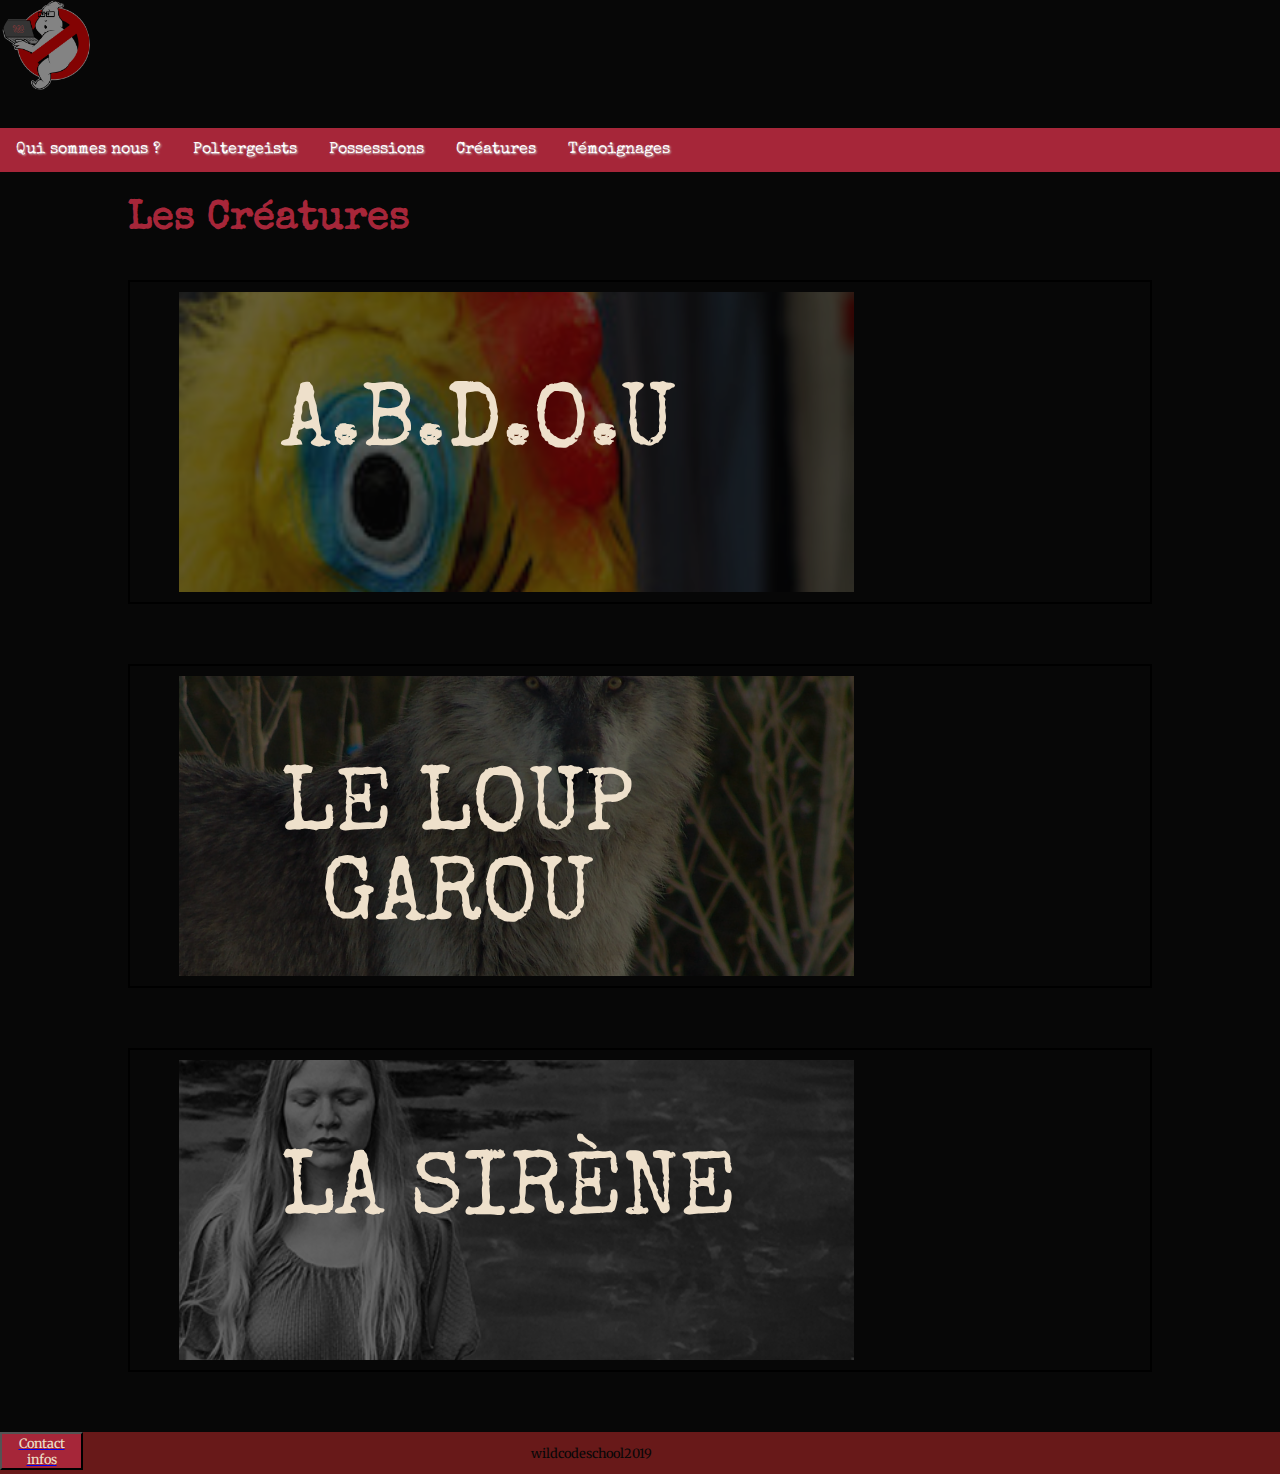
<file: creatures.html>
<!DOCTYPE html>
<html lang="fr">

<head>
  <meta charset="UTF-8" />
  <meta name="viewport" content="width=device-width" />
  <title>Les Créatures</title>
  <link rel="stylesheet" href="stylepages.css" />
  <link rel="stylesheet" href="style.css">
</head>

<body>

  <header>

    <img src="img_src/logo.png" alt='logo' class="logoto">

    <a href="index.html"><canvas id="canvas" width="1932px" height="270px"></canvas></a>

    <ul class="topnav">
      <li><a href="presentation.html">Qui sommes nous ?</a></li>
      <li><a href="poltergeist.html">Poltergeists</a></li>
      <li><a href="possessions.html">Possessions</a></li>
      <li><a href="creatures.html">Créatures</a></li>
      <li><a href="testimony.html">Témoignages</a></li>
      
    </ul>

  </header>

  <main>
    <div class="espace"></div>
    <h2 class="titrepages">Les Créatures</h2>
    <div class="espace"></div>
    <article class="blocpages">
      <div class="imgptg1a">
        <img class="imgptg1b" src="abdou.jpg" alt="Image1" width="300" height="300" />
      </div>
      <div class="soustitrepagesimg4">A.B.D.O.U</div>
      <div class="descriptionpages4">
        <h3 class="soustitrepages4">A.B.D.O.U</h3>
        <p class="txtpages4">
          Taille : 1m70-80
          <br />
          Poids : Beaucoup trop de poulets
          <br />
          Description : Cette créature grotesque, à mi-chemin entre le poulet
          et l'homme aurait été aperçue aux environs du 2ème étage de la wcs
          (nous ne donnerons pas le nom entier par souci d'anonymat).
          <br />
          La rumeur court qu'il aurait été humain à la base, et que suite à sa
          consommation excessive de viande blanche, il aurait attiré le
          courroux du Chicken god qui l'aurait alors transformé en poulet.
        </p>
      </div>
    </article>
    <div class="espace"></div>
    <article class="blocpages">
      <div class="imgptg1a">
        <img class="imgptg1b" src="loupgarou.jpg" alt="Image1" width="300" height="300" />
      </div>
      <div class="soustitrepagesimg5">LE LOUP<br>GAROU</div>
      <div class="descriptionpages5">
        <h3 class="soustitrepages5">LE LOUP GAROU</h3>
        <p class="txtpages5">
          Description : Les premiers récits concernant l'existence de cette entité mi-homme mi-bête trouvent leur
          origine en Europe.
          <br>
          Tous s'accordent sur les mêmes points : le loup-garou a une forme humaine en temps normal et se transforme en
          bête les jours de pleine lune.
          <br>
          Ce qui le distingue d'un être humain comme vous et moi sont ses capacités physiques exceptionnelles qui lui
          permettent par exemple de briser aisément les os de ses victimes.
          <br>
          Influencé par sa nature bestiale, le loup-garou est prône à la violence et aux sautes d'humeur, notamment à
          l'approche de sa transformation.
          <br>
          Reconnaissez-vous quelqu'un dans votre entourage qui correspond à cette description ?
        </p>
      </div>
    </article>
    <div class="espace"></div>
    <article class="blocpages">
      <div class="imgptg1a">
        <img class="imgptg1b" src="siren2.jpg" alt="Image1" width="300" height="300" />
      </div>
      <div class="soustitrepagesimg6">LA SIRÈNE</div>
      <div class="descriptionpages6">
        <h3 class="soustitrepages6">LA SIRÈNE</h3>
        <p class="txtpages6">
          Description : Les Grecs la décrivait comme mi-femme mi-oiseau tandis que dans la culture populaire moderne,
          elle est représentée mi-femme mi-poisson.
          <br>
          Même si les doutes subsistent sur son apparence, ses motivations restent les mêmes dans toutes les cultures.
          <br>
          Dotée d'une voix mélodieuse et enivrante, la sirène attire ses victimes, humaines et animales, à elle. Les
          sirènes seraient ainsi responsables de bon nombre de disparitions nocturnes inexpliquées.
          <br>
          Quels sont ses critères pour choisir ses proies ? Et quel sort réserve t-elle à ses cibles infortunées ?
        </p>
      </div>
    </article>
    <div class="espace"></div>
  </main>

  <div id="contactInfosHome">
    <div class="infosGhostwilders">
      <button id="hide">HIDE</button>
      <div class="txtGhostwilders">
        <h3>Contact infos</h3>
        <p>ghostwilders@gmail.com</p>
        <p>+33 6 66 66 66 66</p>
        <p>11 Rue de Poissy, 75005 Paris</p>
      </div>
    </div>
    <div class="mapWcs"></div>
  </div>

  <footer>
    <div class="footerlist">

      <a href="#contactInfosHome"><button class="footeritems" id="boutonContactFooter">Contact infos</button></a>
      <p class="footeritems" id="trademarkWcs">wildcodeschool2019</p>

    </div>
  </footer>

  <script src="script2.js"></script>
  <script src="effetspages.js"></script>

</body>

</html>
</file>
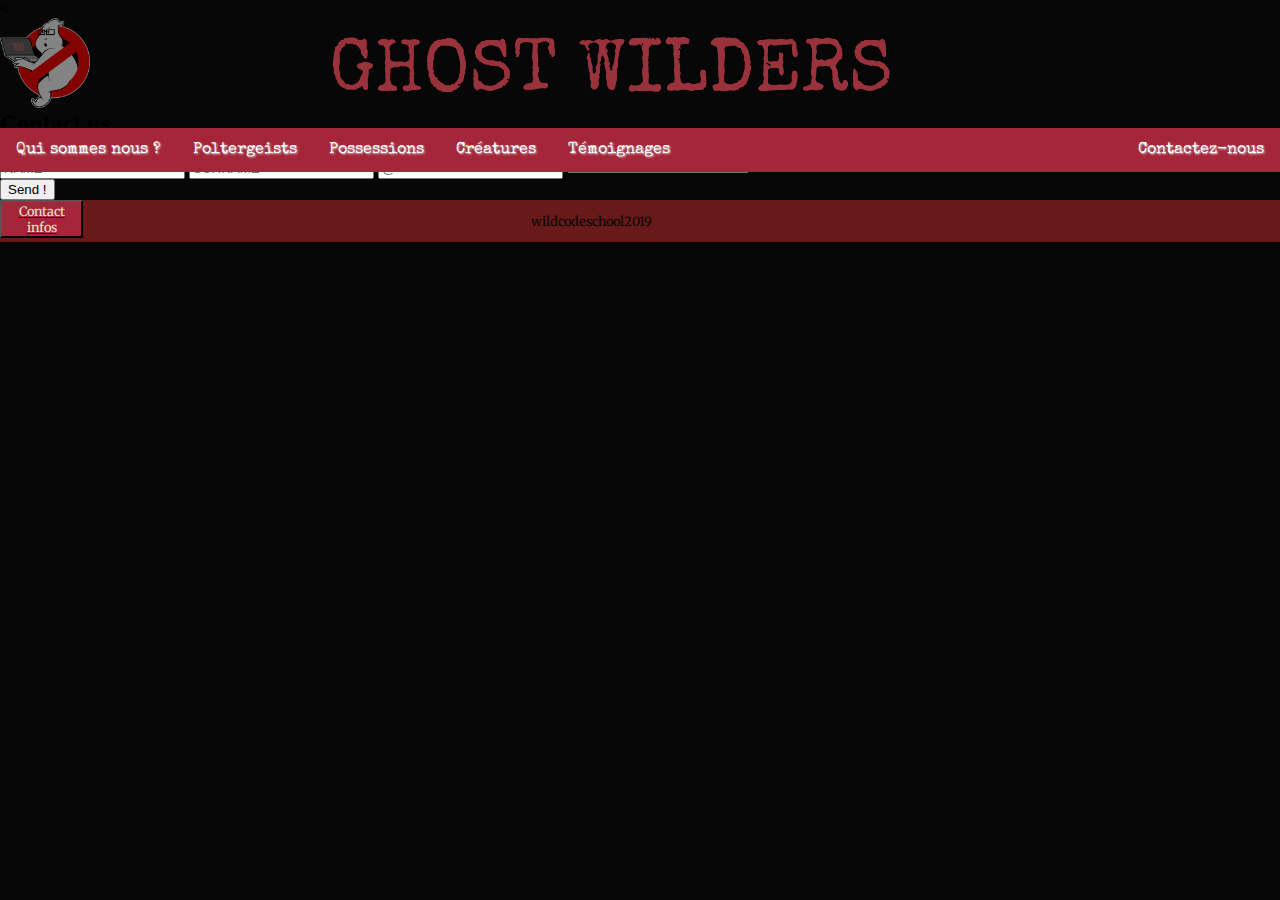
<file: formulaire.html>
<<!DOCTYPE html>
<html lang="fr">

<head>
    <meta charset="UTF-8">
    <meta name="viewport" content="width=device-width, initial-scale=1.0">
    <meta http-equiv="X-UA-Compatible" content="ie=edge">
    <meta name="viewport" content="width=device-width">
    <link href="https://fonts.googleapis.com/css?family=Merriweather|Special+Elite&display=swap" rel="stylesheet">
    <link rel="stylesheet" href="https://cdn.linearicons.com/free/1.0.0/icon-font.min.css">
    <link rel="stylesheet" href="style.css">
    <title>Ghost Wilders</title>
</head>

<body>

    <header>

        <img src="img_src/logo.png" alt='logo' class="logoto">

        <a href="index.html"><canvas id="canvas" width="1932px" height="270px"></canvas></a>

        <ul class="topnav">

            <li><a href="presentation.html">Qui sommes nous ?</a></li>
            <li><a href="poltergeist.html">Poltergeists</a></li>
            <li><a href="possessions.html">Possessions</a></li>
            <li><a href="creatures.html">Créatures</a></li>
            <li><a href="testimony.html">Témoignages</a></li>
            <li class="right"><a href="#about">Contactez-nous</a></li>
        </ul>

    </header>

        
<!--Formulaire debut-->

         <form class="form"> 
         <h2>Contact us</h2>
        <input type = "text" placeholder="NAME">
        <input type = "text" placeholder="SURNAME">
        <input type="text" placeholder="@">
        <textarea placeholder="Your message"></textarea>
		 <div class="button">
         <button id="buttonsend" type="button">Send !</button> 
        
        </div>

    </form>
   
    <!-- Fin formulaire-->

    <div id="contactInfosHome">
        <div class="infosGhostwilders">
            <button id="hide">HIDE</button>
            <div class="txtGhostwilders">
                <h3>Contact infos</h3>
                <p>ghostwilders@gmail.com</p>
                <p>+33 6 66 66 66 66</p>
                <p>11 Rue de Poissy, 75005 Paris</p>
            </div>
        </div>
        <div class="mapWcs"></div>
    </div>

    <footer>
        <div class="footerlist">

            <a href="#contactInfosHome"><button class="footeritems" id="boutonContactFooter">Contact infos</button></a>
            <p class="footeritems" id="trademarkWcs">wildcodeschool2019</p>

        </div>
    </footer>
 
    <script src="effetspages.js"></script>
    <script src="formulaire.js"></script>
    <script src="script2.js"></script>

</body>

</html>
</file>
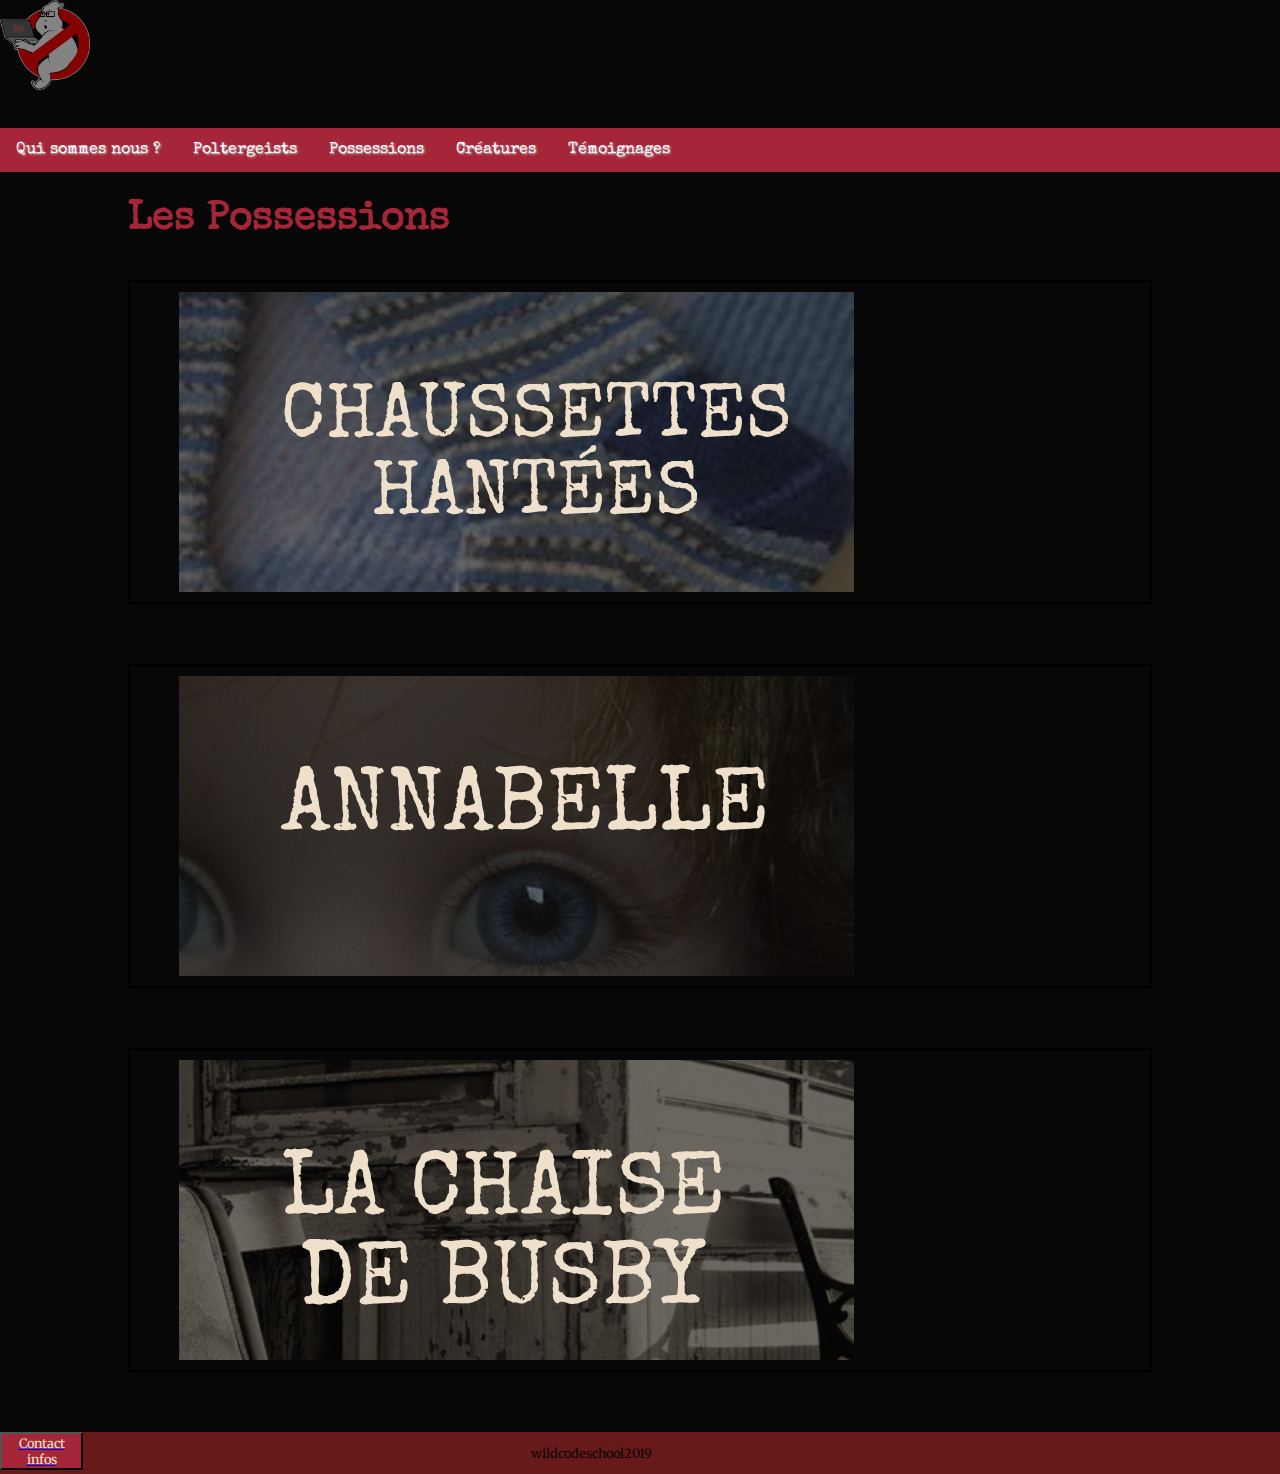
<file: possessions.html>
<!DOCTYPE html>
<html lang="fr">

<head>
  <meta charset="UTF-8" />
  <meta name="viewport" content="width=device-width" />
  <title>Les Possessions</title>
  <link rel="stylesheet" href="stylepages.css" />
  <link rel="stylesheet" href="style.css" />
  <meta http-equiv="norefresh" content="1" />
</head>

<body>

  <header>

    <img src="img_src/logo.png" alt='logo' class="logoto">

    <a href="index.html"><canvas id="canvas" width="1932px" height="270px"></canvas></a>

    <ul class="topnav">

      <li><a href="presentation.html">Qui sommes nous ?</a></li>
      <li><a href="poltergeist.html">Poltergeists</a></li>
      <li><a href="possessions.html">Possessions</a></li>
      <li><a href="creatures.html">Créatures</a></li>
      <li><a href="testimony.html">Témoignages</a></li>
      
    </ul>

  </header>

      <main>
        <div class="espace"></div>
        <h2 class="titrepages">Les Possessions</h2>
        <div class="espace"></div>
        <article class="blocpages">
          <div class="imgptg1a">
            <img class="imgptg1b" src="chaussettes.jpg" alt="Image1" width="300" height="300" />
          </div>
          <div class="soustitrepagesimg7">CHAUSSETTES<br>HANTÉES</div>
          <div class="descriptionpages7">
            <h3 class="soustitrepages7">CHAUSSETTES HANTÉES</h3>
            <p class="txtpages7">
              Il nous a été reporté que les chaussettes à la wcs seraient
          vivantes.
          <br />
          Un véritable culte est voué à la chaussette, symbole de l'école. Il
          existe ainsi un autel à chaussettes où nous pouvons trouver moult
          paires en guise d'offrandes.
          <br />
          Pourtant, ces chaussettes ne sont jamais retrouvées à la même place
          : on peut notamment les retrouver dans des endroits incongrus comme
          la cuisine ou la salle des campus managers. Un élève en hackaton
          aurait même entendu les chaussettes manigancer entre elles.
          <br />
          Prank ou véritable possession ? La ferveur des élèves aurait-elle
          invoqué quelque de plus sinistre dans cette école ?
            </p>
          </div>
        </article>
        <div class="espace"></div>
        <article class="blocpages">
          <div class="imgptg1a">
            <img class="imgptg1b" src="annabelle_720.jpg" alt="Image1" width="300" height="300" />
          </div>
          <div class="soustitrepagesimg8">ANNABELLE</div>
          <div class="descriptionpages8">
            <h3 class="soustitrepages8">ANNABELLE</h3>
            <p class="txtpages8">
              Après qu'on lui ait offert cette poupée, Donna sa propriétaire remarqua qu'elle ne la retrouvait jamais au même endroit.
              <br>
              Elle finit par appeler un medium qui lui révéla que la poupée était possédée par l'esprit d'une petite fille, Annabelle.
              <br>
              A partir de là, les événements bizarres se multiplièrent : des messages griffonnés jonchaient le sol de l'appartement et un ami de Donna reporta s'être fait étranglé par la poupée lorsqu'il passa la nuit chez elle.
              <br>
              Donna appela les Warren, un couple de célèbres exorcistes pour se débarrasser de l'esprit et ceux-ci lui révélèrent que la poupée n'était non pas habitée par une petite fille mais par un démon.
              <br>
              Annabelle finit scellée dans le musée de l'Occulte des Warren, où elle aurait encore provoqué d'autres accidents étranges...
            </p>
          </div>
        </article>
        <div class="espace"></div>
        <article class="blocpages">
          <div class="imgptg1a">
            <img class="imgptg1b" src="busby_720.jpg" alt="Image1" width="300" height="300" />
          </div>
          <div class="soustitrepagesimg9">LA CHAISE<br>DE BUSBY</div>
          <div class="descriptionpages9">
            <h3 class="soustitrepages9">LA CHAISE MAUDITE DE BUSBY</h3>
            <p class="txtpages9">
              Busby, un criminel condamné à mort, aurait déclaré juste avant son exécution que quiconque s'assiérait sur sa chaise favorite succombera à une terrible fin.
              <br>
              Ses dires se révéleront vrai : accidents de voiture, traumatisme crânien, victimes de guerre...
              <br>
              Les causes sont multiples mais il est vrai que tous ceux qui se seraient assis sur cette chaise seraient morts peu de temps après, sans exception, comme si la chaise était possédée par l'esprit du criminel...
            </p>
          </div>
        </article>
        <div class="espace"></div>
      </main>

      <div id="contactInfosHome">
        <div class="infosGhostwilders">
          <button id="hide">HIDE</button>
          <div class="txtGhostwilders">
            <h3>Contact infos</h3>
            <p>ghostwilders@gmail.com</p>
            <p>+33 6 66 66 66 66</p>
            <p>11 Rue de Poissy, 75005 Paris</p>
          </div>
        </div>
        <div class="mapWcs"></div>
      </div>
    
      <footer>
        <div class="footerlist">
              <a href="#contactInfosHome"><button class="footeritems" id="boutonContactFooter">Contact infos</button></a>
          <p class="footeritems" id="trademarkWcs">wildcodeschool2019</p>    
        </div>
      </footer>
    

  <script src="script2.js"></script>
  <script src="effetspages.js"></script>


</body>

</html>
</file>
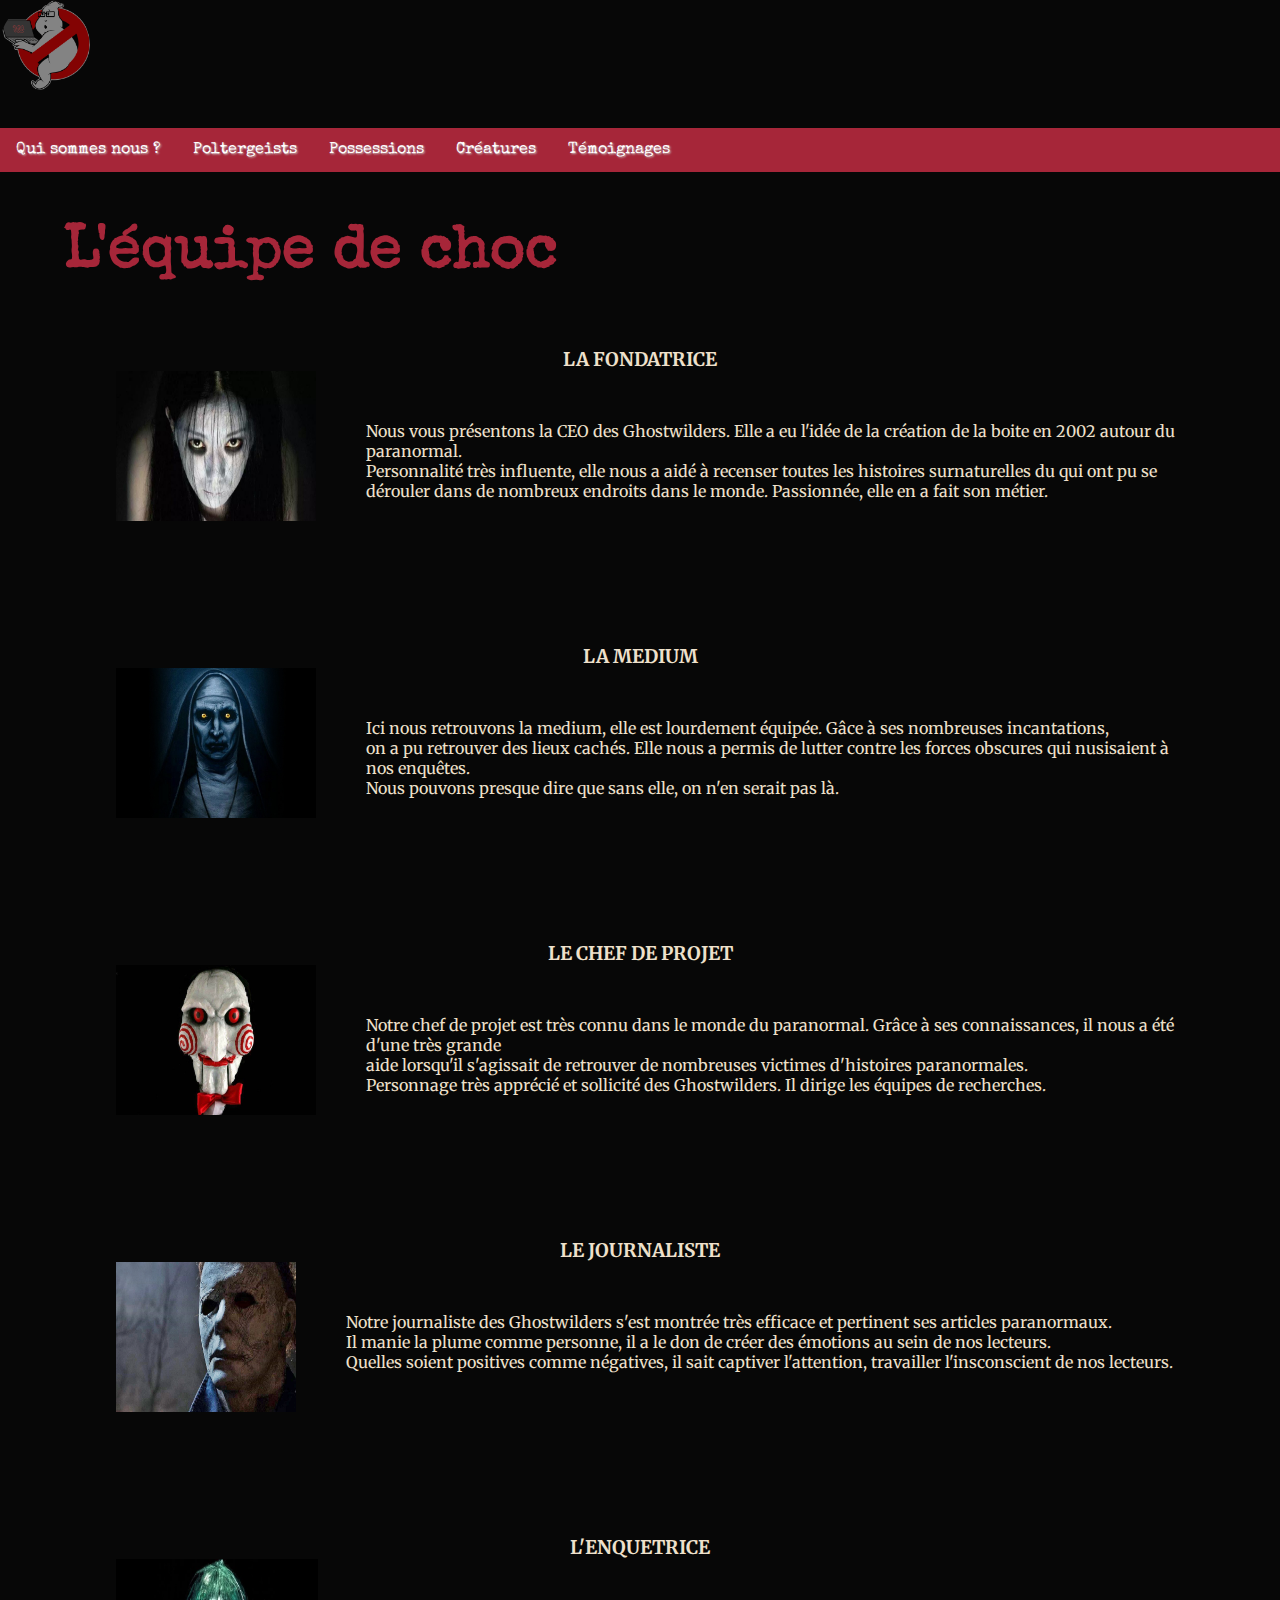
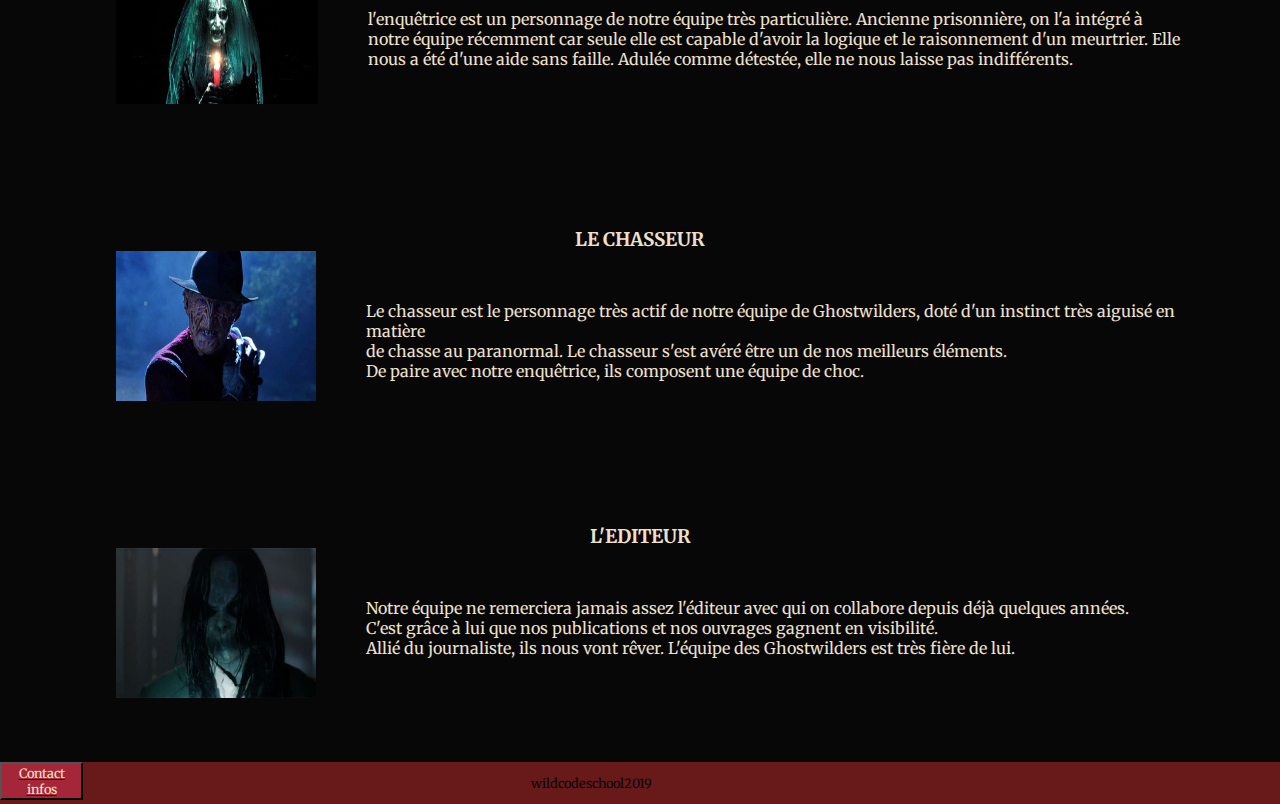
<file: presentation.html>
<!DOCTYPE html>

<html lang="en">

<head>
    <meta charset="UTF-8">
    <meta name="viewport" content="width=device-width, initial-scale=1.0">
    <meta http-equiv="X-UA-Compatible" content="ie=edge">
    <title>Ghost Wilders</title>
    <link rel="stylesheet" type="text/css" media="screen" href="style2.css" />
    <link rel="stylesheet" href="style.css" />

</head>

<body>

    <header>

        <img src="img_src/logo.png" alt='logo' class="logoto">

        <a href="index.html"><canvas id="canvas" width="1932px" height="270px"></canvas></a>

        <ul class="topnav">

            <li><a href="presentation.html">Qui sommes nous ?</a></li>
            <li><a href="poltergeist.html">Poltergeists</a></li>
            <li><a href="possessions.html">Possessions</a></li>
            <li><a href="creatures.html">Créatures</a></li>
            <li><a href="testimony.html">Témoignages</a></li>
            
        </ul>

    </header>

    <div class="equipeChoc"><h1>L'équipe de choc </h1></div>

    <section class="texteimage">
        <h3>LA FONDATRICE</h3>
        <div class="blocpages">
            <img src="img_src/maire.jpg" alt="bgwall" width="200" height="150" />
            <p>Nous vous présentons la CEO des Ghostwilders. Elle a eu l'idée de la création de la boite en 2002 autour du paranormal.
                <br>Personnalité très influente, elle nous a aidé à recenser toutes les histoires surnaturelles du
                qui ont pu se dérouler dans de nombreux endroits dans le monde. Passionnée, elle en a fait son métier.</p>
        </div>

    </section>
    <br>
    <br>
    <br>
    <section class="texteimage">
        <h3>LA MEDIUM</h3>
        <div class="blocpages">
            <img src="img_src/sorciere.jpg" alt="bgwall" width="200" height="150" />
            <p>Ici nous retrouvons la medium, elle est lourdement équipée. Gâce à ses nombreuses incantations,
                <br>on a pu retrouver des lieux cachés. Elle nous a permis de lutter contre les forces obscures qui
                nusisaient à nos enquêtes.
            <br> Nous pouvons presque dire que sans elle, on n'en serait pas là.</p>

        </div>



    </section>
    <br>
    <br>
    <br>
    <section class="texteimage">
        <h3>LE CHEF DE PROJET</h3>
        <div class="blocpages">
            <img src="img_src/villageois.jpg" alt="bgwall" width="200" height="150" />
            <p>Notre chef de projet est très connu dans le monde du paranormal. Grâce à ses connaissances, il nous a été d'une très grande
                <br>aide lorsqu'il s'agissait de retrouver de nombreuses victimes d'histoires paranormales.
                <br> Personnage très apprécié et sollicité des Ghostwilders. Il dirige les équipes de recherches. </p>

        </div>

    </section>
    <br>
    <br>
    <br>

    <section class="texteimage">
        <h3>LE JOURNALISTE</h3>
        <div class="blocpages">
            <img src="img_src/petitefille.jpg" alt="bgwall" width="180" height="150" />
            <p>Notre journaliste des Ghostwilders s'est montrée très efficace et pertinent ses articles paranormaux.
                <br>Il manie la plume comme personne, il a le don de créer des émotions au sein de nos lecteurs.
            <br> Quelles soient positives comme négatives, il sait captiver l'attention, travailler l'insconscient de nos lecteurs. </p>

        </div>


    </section>
    <br>
    <br>
    <br>
    <section class="texteimage">
        <h3>L'ENQUETRICE</h3>
        <div class="blocpages">
            <img src="img_src/loup.png" alt="bgwall" width="202" height="145" />
            <p>l'enquêtrice est un personnage de notre équipe très particulière. Ancienne prisonnière, on l'a intégré à notre
                équipe récemment car seule elle est capable d'avoir la logique et le raisonnement d'un meurtrier. Elle nous a été d'une
                aide sans faille. Adulée comme détestée, elle ne nous laisse pas indifférents.</p>

        </div>


    </section>
    <br>
    <br>
    <br>
    <section class="texteimage">
        <h3>LE CHASSEUR</h3>
        <div class="blocpages">
            <img src="img_src/chasseur.jpg" alt="bgwall" width="200" height="150" />
            <p>Le chasseur est le personnage très actif de notre équipe de Ghostwilders, doté d'un instinct très aiguisé en matière 
                <br>de chasse au paranormal. Le chasseur s'est avéré être un de nos meilleurs éléments. 
            <br> De paire avec notre enquêtrice, ils composent une équipe de choc.</p>

        </div>



    </section>
    <br>
    <br>
    <br>
    <section class="texteimage">
        <h3>L'EDITEUR</h3>
        <div class="blocpages">
            <img src="img_src/voyante.jpg" alt="bgwall" width="200" height="150" />
            <p>Notre équipe ne remerciera jamais assez l'éditeur avec qui on collabore depuis déjà quelques années.
                <br> C'est grâce à lui que nos publications et nos ouvrages gagnent en visibilité. 
                <br> Allié du journaliste, ils nous vont rêver. L'équipe des Ghostwilders est très fière de lui.</p>


        </div>


    </section>
    
    <div id="contactInfosHome">
        <div class="infosGhostwilders">
          <button id="hide">HIDE</button>
          <div class="txtGhostwilders">
            <h3>Contact infos</h3>
            <p>ghostwilders@gmail.com</p>
            <p>+33 6 66 66 66 66</p>
            <p>11 Rue de Poissy, 75005 Paris</p>
          </div>
        </div>
        <div class="mapWcs"></div>
      </div>
    
      <footer>
        <div class="footerlist">
          <a href="#contactInfosHome"><button class="footeritems" id="boutonContactFooter">Contact infos</button></a>
          <p class="footeritems" id="trademarkWcs">wildcodeschool2019</p>    
        </div>
      </footer>

    <script src="script2.js"></script>
    <script src="effetspages.js"></script>

    


</body>

</html>
</file>
<file: stylepages.css>
/* Pages by Nico */
@import url("https://fonts.googleapis.com/css?family=Merriweather&display=swap");

@import url("https://fonts.googleapis.com/css?family=Special+Elite&display=swap");

body {
  background-color: #070707;
  height:100vh;
}

.soustitrepages {
  color: #eee0cb;
  font-family: "Merriweather", serif;
  margin-left: -65%;
  margin-right: 120%;
}
.soustitrepages2 {
  color: #eee0cb;
  font-family: "Merriweather", serif;
  margin-left: -48.8%;
  margin-right: 109%;
}
.soustitrepages3 {
  color: #eee0cb;
  font-family: "Merriweather", serif;
  margin-left: -41.8%;
  margin-right: 104%;
}
.soustitrepages4 {
  color: #eee0cb;
  font-family: "Merriweather", serif;
  margin-left: -54.8%;
  margin-right: 117%;
}
.soustitrepages5 {
  color: #eee0cb;
  font-family: "Merriweather", serif;
  margin-left: -63.8%;
  margin-right: 121%;
}
.soustitrepages6 {
  color: #eee0cb;
  font-family: "Merriweather", serif;
  margin-left: -55.5%;
  margin-right: 115%;
}
.soustitrepages7 {
  color: #eee0cb;
  font-family: "Merriweather", serif;
  margin-left: -38.8%;
  margin-right: 102%;
}
.soustitrepages8 {
  color: #eee0cb;
  font-family: "Merriweather", serif;
  margin-left: -51.5%;
  margin-right: 111%;
}
.soustitrepages9 {
  color: #eee0cb;
  font-family: "Merriweather", serif;
  margin-left: -53.5%;
  margin-right: 113%;
}

.soustitrepagesimg {
  color: #eee0cb;
  font-family: "Special Elite", serif;
  margin-left: -73%;
  padding-top: 7vw;
  margin-right: 28%;
  font-size: 7vw;
}
.soustitrepagesimg2 {
  color: #eee0cb;
  font-family: "Special Elite", serif;
  margin-left: -73%;
  padding-top: 7vw;
  margin-right: 26%;
  font-size: 7vw;
}
.soustitrepagesimg3 {
  color: #eee0cb;
  font-family: "Special Elite", serif;
  margin-left: -71%;
  padding-top: 7vw;
  font-size: 5.5vw;
  margin-right: 37%;
}
.soustitrepagesimg4 {
  color: #eee0cb;
  font-family: "Special Elite", serif;
  margin-left: -68%;
  padding-top: 7vw;
  font-size: 7vw;
  margin-right: 32%;
}
.soustitrepagesimg5 {
  color: #eee0cb;
  font-family: "Special Elite", serif;
  margin-left: -68%;
  padding-top: 5vw;
  font-size: 7vw;
  margin-right: 36%;
  text-align: center;
}
.soustitrepagesimg6 {
  color: #eee0cb;
  font-family: "Special Elite", serif;
  margin-left: -71%;
  padding-top: 7vw;
    font-size: 7vw;
  margin-right: 30%;
}
.soustitrepagesimg7 {
  color: #eee0cb;
  font-family: "Special Elite", serif;
  margin-left: -72%;
  padding-top: 5vw;
  font-size: 6vw;
  margin-right: 28%;
  text-align: center;
}
.soustitrepagesimg8 {
  color: #eee0cb;
  font-family: "Special Elite", serif;
  margin-left: -70%;
  padding-top: 7vw;
  font-size: 7vw;
  margin-right: 26%;
}
.soustitrepagesimg9 {
  color: #eee0cb;
  font-family: "Special Elite", serif;
  margin-left: -70%;
  padding-top: 5vw;
    font-size: 7vw;
  margin-right: 31%;
  text-align: center;
}

.txtpages {
  color: #eee0cb;
  font-family: "Merriweather", serif;
  margin-left: -65%;
  margin-right: 120%;
  margin-top: 1%;
}
.txtpages2 {
  color: #eee0cb;
  font-family: "Merriweather", serif;
  margin-left: -48.8%;
  margin-right: 109%;
  margin-top: 1%;
}
.txtpages3 {
  color: #eee0cb;
  font-family: "Merriweather", serif;
  margin-left: -41.8%;
  margin-right: 104%;
  margin-top: 1%;
}
.txtpages4 {
  color: #eee0cb;
  font-family: "Merriweather", serif;
  margin-left: -54.8%;
  margin-right: 117%;
  margin-top: 1%;
}
.txtpages5 {
  color: #eee0cb;
  font-family: "Merriweather", serif;
  margin-left: -63.8%;
  margin-right: 121%;
  margin-top: 1%;
}
.txtpages6 {
  color: #eee0cb;
  font-family: "Merriweather", serif;
  margin-left: -55.5%;
  margin-right: 115%;
  margin-top: 1%;
}
.txtpages7 {
  color: #eee0cb;
  font-family: "Merriweather", serif;
  margin-left: -38.8%;
  margin-right: 102%;
  margin-top: 1%;
}
.txtpages8 {
  color: #eee0cb;
  font-family: "Merriweather", serif;
  margin-left: -51.5%;
  margin-right: 111%;
  margin-top: 1%;
}
.txtpages9 {
  color: #eee0cb;
  font-family: "Merriweather", serif;
  margin-left: -53.5%;
  margin-right: 113%;
  margin-top: 1%;
}

.descriptionpages {
  display: none;
  margin-right: -102%;
  margin-top: 1.5%;
}
.descriptionpages2 {
  display: none;
  margin-right: -102%;
  margin-top: 1.5%;
}
.descriptionpages3 {
  display: none;
  margin-right: -102%;
  margin-top: 1.5%;
}
.descriptionpages4 {
  display: none;
  margin-right: -102%;
  margin-top: 1.5%;
}
.descriptionpages5 {
  display: none;
  margin-right: -102%;
  margin-top: 1.5%;
}
.descriptionpages6 {
  display: none;
  margin-right: -102%;
  margin-top: 1.5%;
}
.descriptionpages7 {
  display: none;
  margin-right: -102%;
  margin-top: 1.5%;
}
.descriptionpages8 {
  display: none;
  margin-right: -102%;
  margin-top: 1.5%;
}
.descriptionpages9 {
  display: none;
  margin-right: -102%;
  margin-top: 1.5%;
}

.titrepages {
  margin-top: 5%;
  margin-left: 10%;
  font-size: 40px;
  color: #a62639;
  font-family: "Special Elite", serif;
}

.espace {
  height: 40px;
  width: 100%;
}

.blocpages {
  -webkit-hyphens: auto;
  -moz-hyphens: auto;
  -ms-hyphens: auto;
  hyphens: auto;
  display: flex;
}

.imgptg1a {
  overflow: hidden;
  height: 300px;
  width: 72vw;
  margin-left: 15%;
  margin-right: 15%;
}

.imgptg1b {
  height: 300px;
  width: 300;
  margin: -442px 33%;
  transform:scale(3.50); opacity: 0.4;
  pointer-events: all;
}

@keyframes crescendo {
  0%   {transform: scale(3.50); opacity: 0.4;} 
  100% {transform: scale(1); margin-left: 0; margin-bottom: -300px;}
}

@media screen and (max-width: 640px) {
  .blocpages {
    display: flex;
    flex-direction: column;
    align-content: center;
    -webkit-hyphens: auto;
    -moz-hyphens: auto;
    -ms-hyphens: auto;
    hyphens: auto;
    margin-left: 10%;
    margin-right: 10%;
  }

  .imgptg1a {
    margin-left: auto;
    margin-right: auto;
  }

  .imgptg1b {
    margin-left: auto;
    margin-right: auto;
  }

  .descriptionpages {
    margin: auto;
  }
  .descriptionpages2 {
    margin: auto;
  }
  .descriptionpages3 {
    margin: auto;
  }
  .descriptionpages4 {
    margin: auto;
  }
  .descriptionpages5 {
    margin: auto;
  }
  .descriptionpages6 {
    margin: auto;
  }
  .descriptionpages7 {
    margin: auto;
  }
  .descriptionpages8 {
    margin: auto;
  }
  .descriptionpages9 {
    margin: auto;
  }

  .soustitrepages {
    text-align: center;
    margin-left: auto;
    margin-right: auto;
    margin-top: 7%;
    margin-bottom: 4%;
  }
  .soustitrepages2 {
    text-align: center;
    margin-left: auto;
    margin-right: auto;
    margin-top: 7%;
    margin-bottom: 4%;
  }
  .soustitrepages3 {
    text-align: center;
    margin-left: auto;
    margin-right: auto;
    margin-top: 7%;
    margin-bottom: 4%;
  }
  .soustitrepages4 {
    text-align: center;
    margin-left: auto;
    margin-right: auto;
    margin-top: 7%;
    margin-bottom: 4%;
  }
  .soustitrepages5 {
    text-align: center;
    margin-left: auto;
    margin-right: auto;
    margin-top: 7%;
    margin-bottom: 4%;
  }
  .soustitrepages6 {
    text-align: center;
    margin-left: auto;
    margin-right: auto;
    margin-top: 7%;
    margin-bottom: 4%;
  }
  .soustitrepages7 {
    text-align: center;
    margin-left: auto;
    margin-right: auto;
    margin-top: 7%;
    margin-bottom: 4%;
  }
  .soustitrepages8 {
    text-align: center;
    margin-left: auto;
    margin-right: auto;
    margin-top: 7%;
    margin-bottom: 4%;
  }
  .soustitrepages9 {
    text-align: center;
    margin-left: auto;
    margin-right: auto;
    margin-top: 7%;
    margin-bottom: 4%;
  }

  .txtpages {
    text-align: justify;
    margin-left: auto;
    margin-right: auto;
  }
  .txtpages2 {
    text-align: justify;
    margin-left: auto;
    margin-right: auto;
  }
  .txtpages3 {
    text-align: justify;
    margin-left: auto;
    margin-right: auto;
  }
  .txtpages4 {
    text-align: justify;
    margin-left: auto;
    margin-right: auto;
  }
  .txtpages5 {
    text-align: justify;
    margin-left: auto;
    margin-right: auto;
  }
  .txtpages6 {
    text-align: justify;
    margin-left: auto;
    margin-right: auto;
  }
  .txtpages7 {
    text-align: justify;
    margin-left: auto;
    margin-right: auto;
  }
  .txtpages8 {
    text-align: justify;
    margin-left: auto;
    margin-right: auto;
  }
  .txtpages9 {
    text-align: justify;
    margin-left: auto;
    margin-right: auto;
  }

  .titrepages {
    text-align: center;
    margin-left: 0;
  }
  .soustitrepagesimg {
    color: #eee0cb;
    font-family: "Special Elite", serif;
    font-size: 7vw;
    position: absolute;
    margin-left: auto;
    margin-right: auto;
  }
  .soustitrepagesimg2 {
    color: #eee0cb;
    font-family: "Special Elite", serif;
    font-size: 7vw;
    position: absolute;
    margin-left: auto;
    margin-right: auto;
  }
  .soustitrepagesimg3 {
    color: #eee0cb;
    font-family: "Special Elite", serif;
    font-size: 5.5vw;
    position: absolute;
    margin-left: auto;
    margin-right: auto;
  }
  .soustitrepagesimg4 {
    color: #eee0cb;
    font-family: "Special Elite", serif;
    margin-left: -68%;
    font-size: 7vw;
    margin-right: 32%;
    position: absolute;
    margin-left: auto;
    margin-right: auto;
  }
  .soustitrepagesimg5 {
    color: #eee0cb;
    font-family: "Special Elite", serif;
    margin-left: -68%;
    font-size: 7vw;
    margin-right: 36%;
    text-align: center;
    position: absolute;
    margin-left: auto;
    margin-right: auto;
  }
  .soustitrepagesimg6 {
    color: #eee0cb;
    font-family: "Special Elite", serif;
    margin-left: -71%;
          font-size: 7vw;
    margin-right: 30%;
    position: absolute;
    margin-left: auto;
    margin-right: auto;
  }
  .soustitrepagesimg7 {
    color: #eee0cb;
    font-family: "Special Elite", serif;
    margin-left: -93%;

    font-size: 6vw;
    margin-right: 15%;
    text-align: center;
    position: absolute;
    margin-left: auto;
    margin-right: auto;
  }
  .soustitrepagesimg8 {
    color: #eee0cb;
    font-family: "Special Elite", serif;
    margin-left: -70%;

    font-size: 7vw;
    margin-right: 26%;
    position: absolute;
    margin-left: auto;
    margin-right: auto;
  }
  .soustitrepagesimg9 {
    color: #eee0cb;
    font-family: "Special Elite", serif;
    margin-left: -88%;

      font-size: 7vw;
    margin-right: 14%;
    text-align: center;
    position: absolute;
    margin-left: auto;
    margin-right: auto;
  }
}

@media screen and (min-width: 641px) and (max-width: 1390px) {
  .blocpages {
    display: flex;
    flex-direction: column;
    align-content: center;
    -webkit-hyphens: auto;
    -moz-hyphens: auto;
    -ms-hyphens: auto;
    hyphens: auto;
    margin-left: 10%;
    margin-right: 10%;
  }

  .imgptg1a {
    margin-left: auto;
    margin-right: auto;
  }

  .imgptg1b {
    margin-left: auto;
    margin-right: auto;
  }

  .descriptionpages {
    margin: auto;
  }
  .descriptionpages2 {
    margin: auto;
  }
  .descriptionpages3 {
    margin: auto;
  }
  .descriptionpages4 {
    margin: auto;
  }
  .descriptionpages5 {
    margin: auto;
  }
  .descriptionpages6 {
    margin: auto;
  }
  .descriptionpages7 {
    margin: auto;
  }
  .descriptionpages8 {
    margin: auto;
  }
  .descriptionpages9 {
    margin: auto;
  }

  .soustitrepages {

    margin-left: auto;
    margin-right: auto;
    margin-top: 7%;
    margin-bottom: 4%;
  }
  .soustitrepages2 {

    margin-left: auto;
    margin-right: auto;
    margin-top: 7%;
    margin-bottom: 4%;
  }
  .soustitrepages3 {
    margin-left: auto;
    margin-right: auto;
    margin-top: 7%;
    margin-bottom: 4%;
  }
  .soustitrepages4 {
    margin-left: auto;
    margin-right: auto;
    margin-top: 7%;
    margin-bottom: 4%;
  }
  .soustitrepages5 {
    margin-left: auto;
    margin-right: auto;
    margin-top: 7%;
    margin-bottom: 4%;
  }
  .soustitrepages6 {
    margin-left: auto;
    margin-right: auto;
    margin-top: 7%;
    margin-bottom: 4%;
  }
  .soustitrepages7 {
    margin-left: auto;
    margin-right: auto;
    margin-top: 7%;
    margin-bottom: 4%;
  }
  .soustitrepages8 {
    margin-left: auto;
    margin-right: auto;
    margin-top: 7%;
    margin-bottom: 4%;
  }
  .soustitrepages9 {
    margin-left: auto;
    margin-right: auto;
    margin-top: 7%;
    margin-bottom: 4%;
  }

  .txtpages {
    text-align: justify;
    margin-left: auto;
    margin-right: auto;
  }
  .txtpages2 {
    text-align: justify;
    margin-left: auto;
    margin-right: auto;
  }
  .txtpages3 {
    text-align: justify;
    margin-left: auto;
    margin-right: auto;
  }
  .txtpages4 {
    text-align: justify;
    margin-left: auto;
    margin-right: auto;
  }
  .txtpages5 {
    text-align: justify;
    margin-left: auto;
    margin-right: auto;
  }
  .txtpages6 {
    text-align: justify;
    margin-left: auto;
    margin-right: auto;
  }
  .txtpages7 {
    text-align: justify;
    margin-left: auto;
    margin-right: auto;
  }
  .txtpages8 {
    text-align: justify;
    margin-left: auto;
    margin-right: auto;
  }
  .txtpages9 {
    text-align: justify;
    margin-left: auto;
    margin-right: auto;
  }
  .soustitrepagesimg {
    margin-left: 11vw;
    padding-top: 7vw;
    margin-right: auto;
    position: absolute;
}

.soustitrepagesimg2 {
  margin-left: 11vw;
  padding-top: 7vw;
  margin-right: auto;
  position: absolute;
}
.soustitrepagesimg3 {
  margin-left: 11vw;
  padding-top: 7vw;
  margin-right: auto;
  position: absolute;
}
.soustitrepagesimg4 {
  margin-left: 11vw;
  padding-top: 7vw;
  margin-right: auto;
  position: absolute;
}
.soustitrepagesimg5 {
  margin-left: 11vw;
  padding-top: 7vw;
  margin-right: auto;
  position: absolute;
}
.soustitrepagesimg6 {
  margin-left: 11vw;
  padding-top: 7vw;
  margin-right: auto;
  position: absolute;
}
.soustitrepagesimg7 {
  margin-left: 11vw;
  padding-top: 7vw;
  margin-right: auto;
  position: absolute;
}
.soustitrepagesimg8 {
  margin-left: 11vw;
  padding-top: 7vw;
  margin-right: auto;
  position: absolute;
}
.soustitrepagesimg9 {
  margin-left: 11vw;
  padding-top: 7vw;
  margin-right: auto;
  position: absolute;
}

/* animation fantôme */
.logoto {
  opacity: 0.5;
  animation: float 3s ease-out infinite;
}

@keyframes float {
  50% {
     transform: translate(0, 20px);
  }
}

/* fin animation fantôme */
/* Fin pages by Nico */
</file>
<file: style.css>
* {
  margin: 0px;
}

/* Font and color  */

body {
  padding: 0 px;
  margin: 0 px;
  background-color: #070707;
  overflow-x: hidden;
  /* max-width: 1100px; */
}

/* .container {
  max-width: 1000px;
  padding: 20px;
} */

/*navbar*/

ul {
  list-style-type: none;
  margin: 0;
  padding: 0;
  overflow: hidden;
  background-color: #333;
  top: 0;
  width: 100%;
}

li {
  float: left;
  border-right: 1px #bbbbbb;
}

li a {
  display: block;
  color: white;
  text-align: center;
  padding: 14px 16px;
  text-decoration: none;
}

li a:hover {
  background-color: #111;
}

.active {
  background-color: rgb(228, 60, 60);
}

li:last-child {
  border-right: none;
}

ul.topnav {
  list-style-type: none;
  overflow: hidden;
  background-color: #a62639;
  position: absolute;
  z-index:9998;
  margin-top : 10%;
}

ul.topnav li {
  float: left;
}

ul.topnav li a {
  display: block;
  font-family: "Special Elite", cursive;
  color: white;
  text-align: center;
  text-shadow: 1px 1px 2px #c4c4c4;
  padding: 14px 16px;
  text-decoration: none;
}

#logo {
  font-family: "Special Elite", cursive;
  font-size: 20px;
  letter-spacing: -2px;
  text-shadow: 1px 1px 2px #c4c4c4;
  padding-left: 40px;
  padding-right: 40px;
  margin-right: 10px;
  margin-top: -2px;
}

ul.topnav li a:hover:not(.active) {
  background-color: #baa898;
}

ul.topnav li a.active {
  background-color: #baa898;
}

ul.topnav li.right {
  float: right;
}

@media screen and (max-width: 640px) {
  ul.topnav li.right, ul.topnav li {
    float: none;
  }
  ul.topnav {
    position: relative;
  }
}

.logoto {
  position: absolute;
  width: 7%;
  -webkit-filter: grayscale(0) blur(0px);
  filter: grayscale(0) blur(0px);
  -webkit-transition: all 0.5s ease;
  transition: all 0.5s ease;
  opacity: 0.5;
  animation: float 3s ease-out infinite;
}

@keyframes float {
  50% {
     transform: translate(0, 20px);
  }
}


.logoto:hover {
  width: 7%;
  border-radius: 50%;
  -webkit-transform: rotate(360deg);
  transform: rotate(360deg);
}

/* Hover-overlay*/

 
.parentImgBanner {
  position: relative;
  width: 100%;
  overflow: hidden; 
  display: table;
  max-height: 600px;
  max-width: 1140px;
  margin: auto;
  margin-top : 10%; 
}

.imgBanner {
  display: block;
  margin: auto;
  width: 100%;
  height: auto;
  max-height: 600px;
  max-width: 1140px; 
}

.overlay { 
  position: absolute;
  top: 0;
  bottom: 0;
  left: 0;
  right: 0;
  height: 100%;
  width: 100%;
  max-height: 600px;
  max-width: 1140px;
  opacity: 0;
  transition: 0.5s ease;
  background-color: white;
  margin: auto;
  font-family: 'Special Elite', cursive;
}

.parentImgBanner:hover .overlay {
  opacity: 0.5;
}


.linkQui2 {
  position:absolute;
  color: #fff;
  width: 100%;
  height: 100%;
  top: 0;
  padding: 0;
  z-index:2;
  max-height: 600px;
  max-width: 1140px;
  margin-left: auto; /* margin + left .. ici pour centrer le position absolute */
  margin-right: auto;
  left: 0;
  right: 0;    
  
}


.textQui {
  color : red;
  font-size: 4vw;
  font-family: 'Special Elite', cursive; 
  position: absolute;
  top: 50%;
  left: 50%;
  -webkit-transform: translate(-50%, -50%);
  -ms-transform: translate(-50%, -50%);
  transform: translate(-50%, -50%);
  text-align: center;
  
}

#addWords {
  display:none;
}

/*image en overlay s'applique par défaut sur petit écran*/
@media (max-width: 1400px) { 
  .overlay {  
    opacity: 0.5;  
  }

  .textQui {
    font-size : 4vw;
     
  }

  #addWords {
    margin-top : 1%;
    display:block;
    font-size : 2vw;
    font-family: 'Special Elite', cursive; 
  }
  
}
/* --------------------------Css-Ibra-Start------------------------------- */

/* Slide Css */

.section-articles {
  margin-top : 5%;
  margin-bottom: 5%;
}

h4 {
  font-family: 'Special Elite', cursive; 
  font-size: 1vw;
  color: white;
  /* text-align: center; */
}

.h4-hover{
  position: absolute;
  top: 80px;
  left: 390px;
  transform: scale(0);
  transition: all .6s;
  opacity: 0;
  font-size: 2vw;
}
.testimonial-carousel:hover .h4-hover{
 transform: scale(1.5);
 opacity: 1;
}

@media (min-width: 768px) {
  h4 {
    font-size: 3em;
  }
}

.callout-text {
  text-align: center;
  max-width: 1140px;
  margin: 20px auto;
}

.testimonial-carousel {
  /* background-image: url('https://images.unsplash.com/photo-1559711836-951d1eb1a043?ixlib=rb-1.2.1&ixid=eyJhcHBfaWQiOjEyMDd9&auto=format&fit=crop&w=1350&q=80'); */
  
  background-image: linear-gradient(rgba(0, 0, 0, 0.692), rgba(0, 0, 0, 0.699)),
  url('chaussettes.jpg');
  background-size: cover;
  background-repeat: no-repeat;
  background-position: center;
  overflow: hidden;
  height: 500px;
  position: relative;
  padding: 20px 0px;
  display: flex;
}

.testimonial-carousel img {
  width: 200px;
  height: 200px;
  text-align: center;
}

.testimonial-carousel a {
  color: rgb(150, 137, 137);
}

.testimonial-carousel a:hover {
  color: aliceblue;
}

.testimonial-carousel .icon-container {
  position: relative;
  padding: 0 5px;
  max-width: 20px;
  display: flex;
  flex-direction: column;
  justify-content: center;
  align-items: center;
  z-index: 9999;
}

@media (min-width: 768px) {
  .testimonial-carousel .icon-container {
    max-width: 50px;
    padding: 0 10px;
  }
}

.testimonial-carousel .icon-container span.lnr {
  color: #dadada;
  display: block;
  font-size: 1.6em;
  cursor: pointer;
  transition: color 0.3s linear;
}

@media (min-width: 768px) {
  .testimonial-carousel .icon-container span.lnr {
    font-size: 2.6em;
  }
}

.testimonial-carousel .icon-container span.lnr:hover {
  color: #fff;
}

.testimonial-carousel p {
  font-family: "Bad Script", cursive;
  font-size: 1em;
}

@media (min-width: 768px) {
  .testimonial-carousel p {
    font-size: 1.4em;
  }
}

.testimonial-items {
  position: relative;
  flex: 1;
  overflow: hidden;
  color: #fff;
}

.testimonial-item {
  width: 100%;
  height: 100%;
  transition: transform 1s;
  position: absolute;
  display: flex;
  flex-direction: column;
  justify-content: center;
}

.testimonial-item p.testimonial-author {
  font-weight: bold;
  text-align: right;
}

.testimonial-item.first {
  left: 0;
}

.testimonial-item.second {
  left: 100%;
}

.testimonial-item.third {
  left: 200%;
}

/* --------------------------Css-Ibra-End------------------------------- */
/* Page CSS de Ghost Wilders Project. */


/* Contact infos */

#hide {
  margin-left : 90%;
  margin-top : 2%;
  color: #EEE0CB;
  background-color :  #681919;
}

#contactInfosHome {
  background-color : #681919;  
  display : none; /* flex ou none */
  justify-content : center;
  height : 25vh;
  
  
}

.infosGhostwilders {
  width : 50%;
  
   
}

.txtGhostwilders{
  box-sizing: border-box;
  display: flex;
  flex-direction: column;
  align-items: center;
  font-family: 'Merriweather', serif;
  font-size: 1.5vw;
  color: #BAA898;    
}

.txtGhostwilders p { 
  font-size : 1vw;
}

.txtGhostwilders h3 {  
  font-size : 1.5vw;
}

.mapWcs {
  width : 50%;
  background-image: url('img_src/wcsmap2.png');
  background-repeat:no-repeat;  
}

@media (max-width: 1400px) {
  .mapWcs {
    display : none;
  }

  .infosGhostwilders {
    width : 100%;
  }

  .infosGhostwilders h3 {
    font-size : 2vw;   
  }

  .infosGhostwilders p {
    font-size : 2vw;    
  }
}

/* Footer  */

.footerlist {
  width :100%;
  background-color: #681919;
  display : flex; 
  justify-content: flex-start;	 
}

.footeritems {
  margin : 1%;
  font-size : 1vw;
  font-family: 'Merriweather', serif;
  color : #070707;
  display : flex;
}

#boutonContactFooter {
  background-color :#A62639;
  box-sizing: border-box;
  padding : 1%;
  margin : 0;  
  color : #EEE0CB;
}

#trademarkWcs {
  box-sizing: border-box;
  margin-left: 35%;
   
}

/*Testimony page*/

section h2 {
  margin-top: 10%;
  margin-bottom: 60px;
  font-family: "Special Elite", serif;
  font-size: 40px;
  color: #a62639;
}

article {
  display: flex;
  flex-direction: row;
  justify-content: space-between;
  font-family: 'Merriweather', serif;
  border: 2px black solid;
  padding: 10px;
  margin-bottom: 20px;
  color: white;
}

.testimony {
  display: flex;
  flex-direction: column;
  align-items: stretch;
  margin: auto;
}

.horreur_photo
{
  width: 200px;
  height: 200px;
  border-radius:10px;
  box-shadow: [horizontal offset] [vertical offset] [blur radius] [optional spread radius] [color];
}

.photo {
  margin-right: 15px;
}

section {
  width: 85%;
  margin: auto;
}

.titre, .publie
 {
  margin:0px;
  font-family: "Special Elite", serif;
 }

.paragraph {
  margin-top: 15px;
  text-align: justify;
  font-family: "Special Elite", serif;
 }

.publie {
  text-align: right;
}

.number_page {
  display: flex;
  flex-direction: row;
  justify-content: center;
  color: #a62639;
  margin-bottom: 3%;
}

.number_page p {
  margin-right: 20px;
  color: #a62639;
}

 #messAlert
 {
   display:flex;
   flex-direction: column;
   justify-content: start;
   align-items: center;
   position: fixed;
   top: 0;
   left: 0;
   width: 100%;
   height: 100%;
   background : rgba(0, 0, 0, 0.7);
   color: red;
   text-align: justify;
   margin : auto;
   font-family: "Special Elite", serif;
   z-index: 9999;
 }

  #messAlert  p
 {
    text-align: justify;
    font-family: "Special Elite", serif;
    font-size: 22px;
    font-weight: bold;
    margin-bottom: ;
 }

 #messAlert h1
 {
  text-align: center;
   margin-top: 10%;  
   margin-bottom: 5%; 
  font-weight: bold;
 }

 #close /*button*/
 {
   margin-top:30px;  
   text-align: left;
   margin-left: 37%;
   font-size: 20px; 
   
 
 } 

 #content_center {
  width: 80%;
  margin: auto;
  padding-top: 10px;
 } 


@media all and (max-width: 500px)
{
  section h2
  {
    text-align: center;
    margin-bottom: 5px;
    font-size: 30px;
  }

  article {
    display: flex;
    flex-direction: column;
    justify-content: center;
    align-items: center;
    text-align:center;
    font-family: "Merriweather";
  }

  .photo {
    margin-right: 0px;
    margin-bottom: 15px;
  }

  .publie {
    text-align: center;
  }


/*Debut de formulaire*/

/*body {
  background-color: #070707;
}
form {
  width: 70%;
  margin: auto;
}
input::placeholder,
textarea::placeholder {
  color: rgb(148, 19, 19);
  font-size: 0.5em;
  opacity: 0.7;
}

textarea::placeholder {
  font-size: 1em;
}

.center-form {
  display: flex;
  flex-basis: 60%;
}

.center-form {
  height: 100vh;
  background: rgb(51, 38, 38);
}

form h2 {
  margin-top: 90px;
  font-family: Verdana, Arial, Helvetica, sans-serif;
  font-size: 40px;
  color: rgb(181, 73, 73);
  text-align: center;
  padding: 10x;
}

input {
  width: 70%;
  margin: 20px auto;
  display: block;
  padding: 4px;
  font-size: 1.5em;
}

textarea {
  width: 70%;
  height: 200px;
  margin: 20px auto;
  display: block;
  padding: 10px;
  color: rgb(148, 19, 19);
}

button {
  padding: 10px;
}
/*
hr
{
    display: block;
	clear: both;
	height: 0;
	margin: 40px 0 80px;
	padding: 0;
	border: 0;
	font-family: arial;
	text-align: center;
	font-size: 60px;
	line-height: 1; 
    
}*/
/*.button {
  width: 70%;
  text-align: center;
  display: flex;
  justify-content: flex-end;
  margin: 30px auto;
}
/*fin de formulaire*/


/*Debut de formulaire*/

body {
  background-color: #070707;
}

form {
    width: 70%;
    margin: auto;   
}

input::placeholder,
textarea::placeholder {
  color: rgb(148, 19, 19);
  font-size: 0.7em;
  opacity: .7;
}

textarea::placeholder {
  font-size: 1.5em;
}

.center-form {
    display: flex;
    flex-basis: 60%;
}

.center-form {
    height: 100vh;
    background: rgb(51, 38, 38);  
}

form h2 {
    margin-top: 90px;
    font-family: 'Special Elite', cursive;
    font-size: 40px;
    color: rgb(181, 73, 73);
    text-align: center;
    padding:10x;
}

input {
    width: 70%;
    margin: 20px auto;
    display: block;
    padding: 4px;
    font-size: 1.5em;
    background-color:#FFE4E1;
    box-shadow:-4px -4px 6px #A62639;
}
  

button[type=button]
{
  background-color:#A62639;
  width: 100%; 
  font-family: 'Special Elite', cursive;
  font-size: 1.5em;
  color: white;
  border-radius: 5px;
}

textarea {
    width: 70%;
    height: 200px;
    margin: 20px auto;
    display: block;
    padding: 10px;
    color: rgb(148, 19, 19);
    background-color:#FFE4E1;
    box-shadow:-4px -4px 6px #A62639;
}

button {
     padding: 10px;  
}   

.button {
    width: 70%;
    text-align: center;
    display: flex;
    justify-content: flex-end; 
    margin: 30px auto;   
}
/*fin de formulaire*/
</file>
<file: style2.css>
@import url('https://fonts.googleapis.com/css?family=Special+Elite&display=swap');
@import url('https://fonts.googleapis.com/css?family=Merriweather&display=swap%27');
/*--------------DEBUT DU CSS DE VANESSA--------------*/ 
body {
        background-color: #070707;
        color: #EEE0CB;
        font-family: 'Merriweather', serif;

    }


.equipeChoc {
    font-family: 'Special Elite', cursive;
    color:#A62639;
    text-align: left;
    font-size: 30px;
    border-spacing: 20%;
    margin-bottom: 5%;
    margin-left: 5%;
    margin-top: 10%;
    
    
}
.blocpages {
    display: flex;
    animation:move 5s ease-out infinite;
}
.blocpages p {
    text-align: left;
    margin-top: 50px;
    margin-left: 50px;
    animation:move 5s ease-out infinite;
    cursor:pointer;
    transition:1s ease-in; 
}
.blocpages img {
    margin-left: 20px;
    animation:move 5s ease-out infinite;
    cursor:pointer;
    transition:1s ease-in; 
  
}
h3 {
    text-align: center;;
}

.texteimage {
    margin-bottom: 5%;
}

@keyframes move {
from {top:300px;}
to {top:0px;}
} 

@keyframes move {
    0% {
    top:100px;
    }
    50% {
    top:300px;
    }
    100% {
    top:100px;
    }
    }
    /*END circle Animation */
    
    /* Swing Animation*/
    @keyframes swing {
      0% {
        transform:rotate(0deg) translate(180px,180px) scale(1, 1);
      }
      50% {
        transform:rotate(90deg) translate(-80px,60px) scale(2, 2);
      }
      100% {
        transform:rotate(0deg) translate(180px,180px) scale(1, 1);
      }
    }
    .texteimage:hover {
        transform:rotateY(300deg);
      }
      
      
    
    /*END swing Animation */
    /* RESPONSIVE DESIGN */

@media all and (max-width: 640px) {
    .blocpages {
        display: flex;
       justify-content: center;
       flex-direction: column;
       
    }
    .blocpages img {
        margin: auto;
        
}

/*-----------FIN DU CSS DE VANESSA----------*/
</file>
